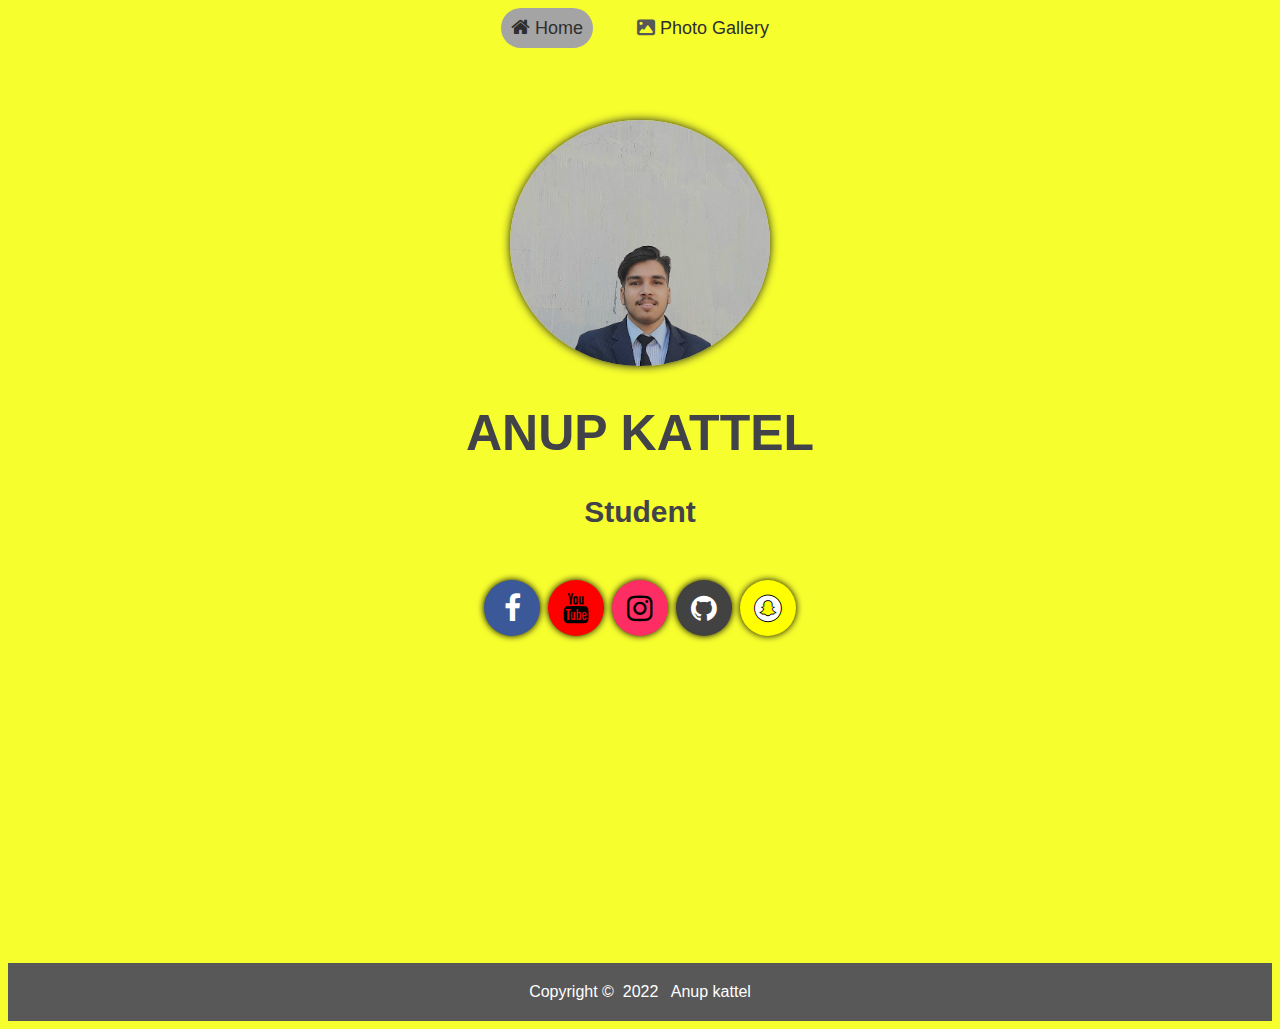
<file: index.html>
<!DOCTYPE html>
<html>
<head>
	<script async src="https://pagead2.googlesyndication.com/pagead/js/adsbygoogle.js?client=ca-pub-4653915322378309"
     crossorigin="anonymous"></script>
	<meta charset="utf-8">
	<meta name="viewport" content="width=device-width, initial-scale=1">
	<title>Anup Kattel Website</title>
	<link rel="icon" href="download (1).jpg">
	<link rel="stylesheet" type="text/css" href="https://cdnjs.cloudflare.com/ajax/libs/font-awesome/6.2.1/css/all.min.css">
	<link rel="stylesheet" type="text/css" href="https://cdnjs.cloudflare.com/ajax/libs/font-awesome/4.7.0/css/font-awesome.min.css">
<link rel="stylesheet" type="text/css" href="style.css">
<nav>
	<a class="home" href="index.html"><i class="fa fa-house"></i> Home</a>
	<a href="photos.html"><i class="fa-solid fa-image"></i> Photo Gallery</a>
</nav>
</head>

<body>
	<br><br><br><br>
	<center>
		<img class="pp" src="anup.jpg" height="246" width="260">
		<h1 class="name">ANUP KATTEL</h1>
	<h3 class="des">Student</h3><br>
	<a href="https://www.facebook.com/anup.kattel.58/"><i class="fa fa-facebook"></i></a>
	<a href="https://www.youtube.com/@anoopkattel2961"><i class="fa fa-youtube"></i></a>
	<a href="https://www.instagram.com/anoop_kattel/"><i class="fa fa-instagram"></i></a>
	<a href="https://github.com/anoopkattel"><i class="fa fa-github"></i></a>
	<a href="https://www.snapchat.com/add/anupkattel?share_id=R1qhHM-_T8k&locale=en-GB"><i class="fa fa-snapchat"></i></a>
		
	</center> 
	<br><br><br>		<br><br><br><br><br><br><br><br><br><br><br><br><br><br><br>
				
	<footer>
		Copyright &copy; &#160;2022 &#160; Anup kattel
	</footer>
	


</body>
</html>
</file>
<file: style.css>
body{
	background-color: #F7FE2E;
}
nav{
	padding: 9px;
	text-align: center;

}
nav a{
	margin: 15px;
	text-decoration: none;
	color: #2E2E2E;
	font-family: sans-serif;
	font-size: 18px;
	padding: 10px;
  border-radius: 20px;

}
.home , nav a:hover{
  background-color: #A4A4A4;
}
.pp{
	border-radius: 50%;
	justify-content: center;
	box-shadow: 0px 0px 10px 0px #1C1C1C;
}
.name{
	font-family: arial;
	color: #424249;
	font-size: 50px;
}
.des{
	font-family: arial;
	color: #424249;
	font-size: 30px;
}
footer{
	font-family: sans-serif;
	text-align: center;
	background-color: #585858;
	padding: 20px;
	color: #FFFFFF;
}

.fa-facebook {
	padding: 13px;
  margin: 3px 2px;
  font-size: 30px;
  border-radius: 50%;
  width: 30px;
  text-align: center;
  text-decoration: none;
  color: black;
  background: #3B5998;
  color: white;
  box-shadow: 0px 0px 7px 0px black;
}
.fa-facebook:hover{
  opacity: 80%;
  font-size: 31px;
}
.fa-youtube {
  background: #FF0000;
  color: white;
  box-shadow: 0px 0px 7px 0px black;
   padding: 13px;
  margin: 3px 2px;
  font-size: 30px;
  border-radius: 50%;
  width: 30px;
  text-align: center;
  text-decoration: none;
  color: black;
}
.fa-youtube:hover{
  opacity: 80%;
  font-size: 31px;
}
.fa-instagram {
  background: #FE2E64;
  color: white;
  box-shadow: 0px 0px 7px 0px black;
   padding: 13px;
  margin: 3px 2px;
  font-size: 30px;
  border-radius: 50%;
  width: 30px;
  text-align: center;
  text-decoration: none;
  color: black;
}
.fa-instagram:hover{
  opacity: 80%;
  font-size: 31px;
}
.fa-snapchat{
  background: #FFFF00;
  color: white;
  text-shadow: -1px 0 black, 0 1px black, 1px 0 black, 0 -1px black;
  box-shadow: 0px 0px 7px 0px black;
   padding: 13px;
  margin: 3px 2px;
  font-size: 30px;
  border-radius: 50%;
  width: 30px;
  text-align: center;
  text-decoration: none;
  color: white;
}
.fa-snapchat:hover{
  opacity: 80%;
  font-size: 31px;
}
.fa-github{
	background-color: #424242;
	color: white;
	box-shadow: 0px 0px 7px 0px black;
	 padding: 13px;
  margin: 3px 2px;
  font-size: 30px;
  border-radius: 50%;
  width: 30px;
  text-align: center;
  text-decoration: none;
}
.fa-github:hover{
  opacity: 80%;
  font-size: 31px;
}
.fa-image{
	color: #585858;
}
.fa-house{
  font-size: 20px;
}
</file>
